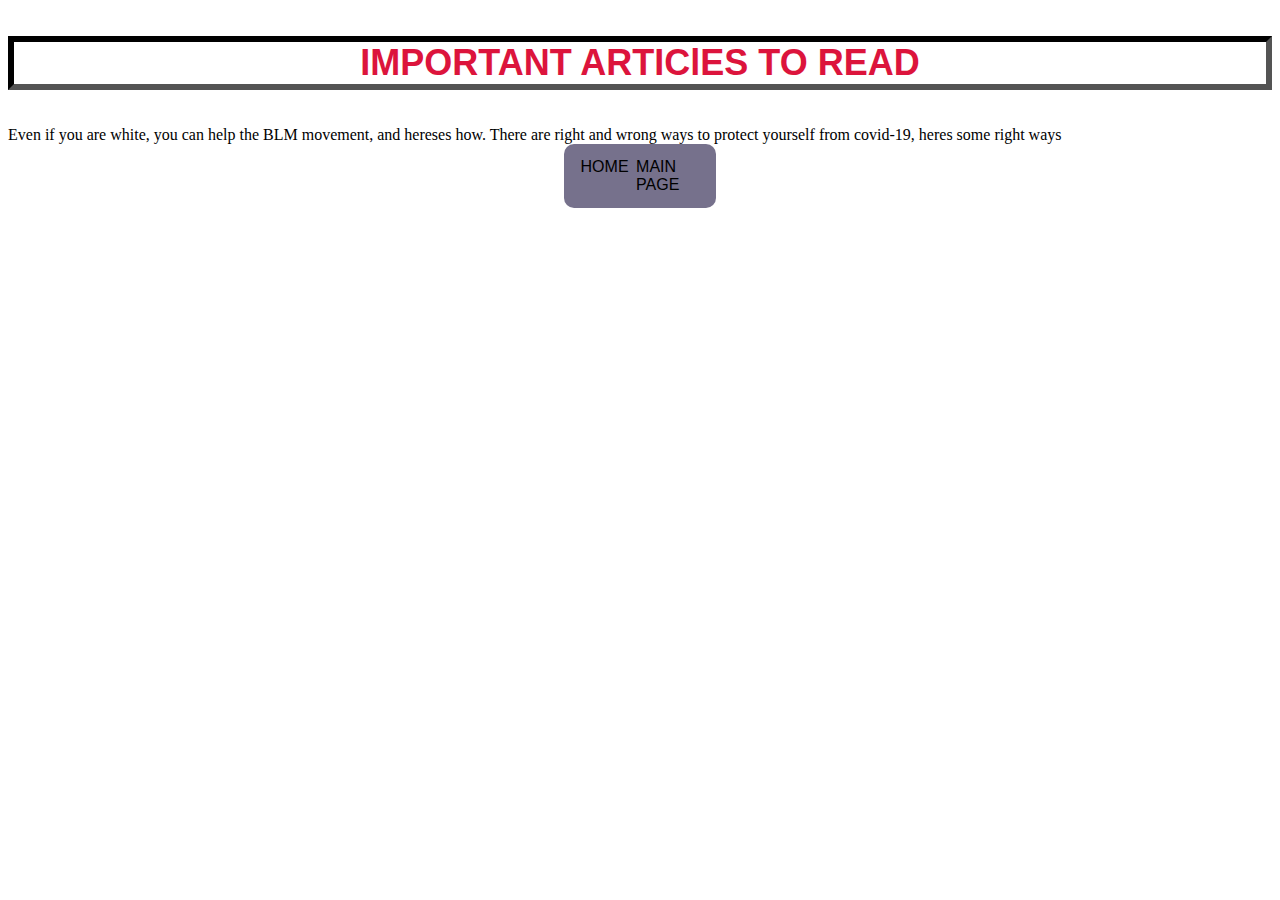
<file: index3.html>
<!DOCTYPE html>
<html>

<head>
	<meta charset="utf-8">
	<meta name="viewport" content="width=device-width">
	<title>History:REVISITED</title>
	<link href="style.css" rel="stylesheet" type="text/css" />
</head>

<body>
  <p class ="subtitle">
IMPORTANT ARTIClES TO READ
</p>
<a href+"https://www.insidehighered.com/advice/2020/06/10/recommendations-how-white-allies-can-truly-support-black-people-and-their"> Even if you are white, you can help the BLM movement, and hereses how.</a>
<a href="https://www.cdc.gov/coronavirus/2019-ncov/prevent-getting-sick/prevention.html"> There are right and wrong ways to protect yourself from covid-19, heres some right ways </a>
<nav>
<article>
     <a href= "index.html"> HOME  </a>
      </article>
       <article>
    <a href= "index2.html"> MAIN PAGE  </a>
    </article>
</nav>
</body>
</html>
</file>
<file: style.css>
.header {
  margin-right: 0px;
  margin-left: 0px;
  width: 100%;
  top:0px;
  margin-top: 0px;
}

img {
  height: 200px;
  width: 288px;
}
.img2 {
  height: 500px;
  width: 1200px;
  margin-top:0px;
  position: sticky;
  display: block;
  margin-left: auto;
  margin-right: auto;
  object-fit:cover;
  object-position: 100% 0;
}
.info1 {
  text-align: left;
  font-size: 30px;
  border: 20px hidden darkgray;
  padding: 50px;
  margin-right: 600px;
}
p{
font-size: 20px;
font-family: "Trebuchet MS", Helvetica, sans-serif;
}

h1{
font-size: 50px; 
font-family: "Trebuchet MS", Helvetica, sans-serif;
}

h1 {
  border: 6px solid white;
  border-top-width: large;
  padding: 10px;
  padding-top: 30px;
  padding-bottom: 30px;
  background: white;
   position: sticky;
  margin-top: 0px;
  text-align: center;
}
.kathsub{
border: hidden green;
padding-left: 580px;
padding-top: -5px;
font-size: 15px;
}
a:hover{
  color: red; 
}
.subtitle{
font-size:36px;
border: 6px inset black;
text-align: center;
font-weight: bold;
color:crimson;
}
.katherine{
  height:400px;
  width: 600px;
  object-fit:cover;
  float:right;
  z-index:10;
  position:absolute;
  top: 1100px;
  right:30px;
  border: 3px solid crimson;
}

h5{
 font-size: 65px; 
font-family: "Trebuchet MS", Helvetica, sans-serif;
color:white;
 border: 6px solid black;
  border-top-width: large;
  padding: 10px;
  padding-top: 20px;
  padding-bottom: 10px;
  background: black;
   position: sticky;
  margin-top: 0px;
  text-align: center;
}
h3{
  	  border: 6px solid white;
  border-top-width: large;
  padding: 10px;
  padding-top: 30px;
  padding-bottom: 30px;
   position: sticky;
  margin-top: 0px;
  
}
h2 {
  text-align: center;
  font-family: "Trebuchet MS", Helvetica, sans-serif;
  
}

article {
  font-family: "Trebuchet MS", Helvetica, sans-serif;
  padding: 1%;
  margin-left: 2%;
  margin-right: 2%;
  background-color:#76718C;
}

a{
  color: rgb(0, 0, 0);
  text-decoration: none;
}

.quote1{
  font-size: 30px
}

article :hover{
  background-color: #76718C;
  color: rgb(12, 48, 250); 
  border-radius: 5px;
}
article2 {
  font-family: "Trebuchet MS", Helvetica, sans-serif;
  padding: 1%;
  margin-left: 5%;
  margin-right: 2%;
  background-color:#76718C;
}
article2 :hover{
  background-color: crimson
  color: rgb(12, 48, 250); 
  border-radius: 5px;
}
nav{
  display: flex;
  justify-content: center;
  background-color:#76718C ;
  padding: 1%;
  border-radius: 10px;
  width:10%;
  margin: auto;
}

.fact{
 
  font-size: 30px;
  justify-content: center;
  background-color: #76718C ;
  padding: 10%;
  border-radius: 2px;
  width:30%;
  margin: auto
}

.of{
 
  font-size: 30px;
  justify-content: center;
  background-color: #76718C ;
  padding: 10%;
  border-radius: 2px;
  width:30%;
  margin: auto
}
.the{

  font-size: 30px;
  justify-content: center;
  background-color: #76718C ;
  padding: 10%;
  border-radius: 2px;
  width:30%;
  margin: auto
}
.century{

  font-size: 30px;
  justify-content: center;
  background-color: #76718C ;
  padding: 10%;
  border-radius: 2px;
  width:30%;
  margin: auto
}
.betty{
 
  font-size: 30px;
  justify-content: center;
  background-color: #76718C ;
  padding: 10%;
  border-radius: 2px;
  width:30%;
  margin: auto
}
.quick{
  font-size: 30px;
  justify-content: center;
  margin: auto;
  }

button{
  display: flex;
  justify-content: center;
  background-color: #76718C ;
  padding: 1%;
  border-radius: 10px;
  width: 30%;
  margin: auto;
}
 button :hover{
  background-color: #76718C;
  color: rgb(12, 48, 250); 
  border-radius: 5px;
}
</file>
